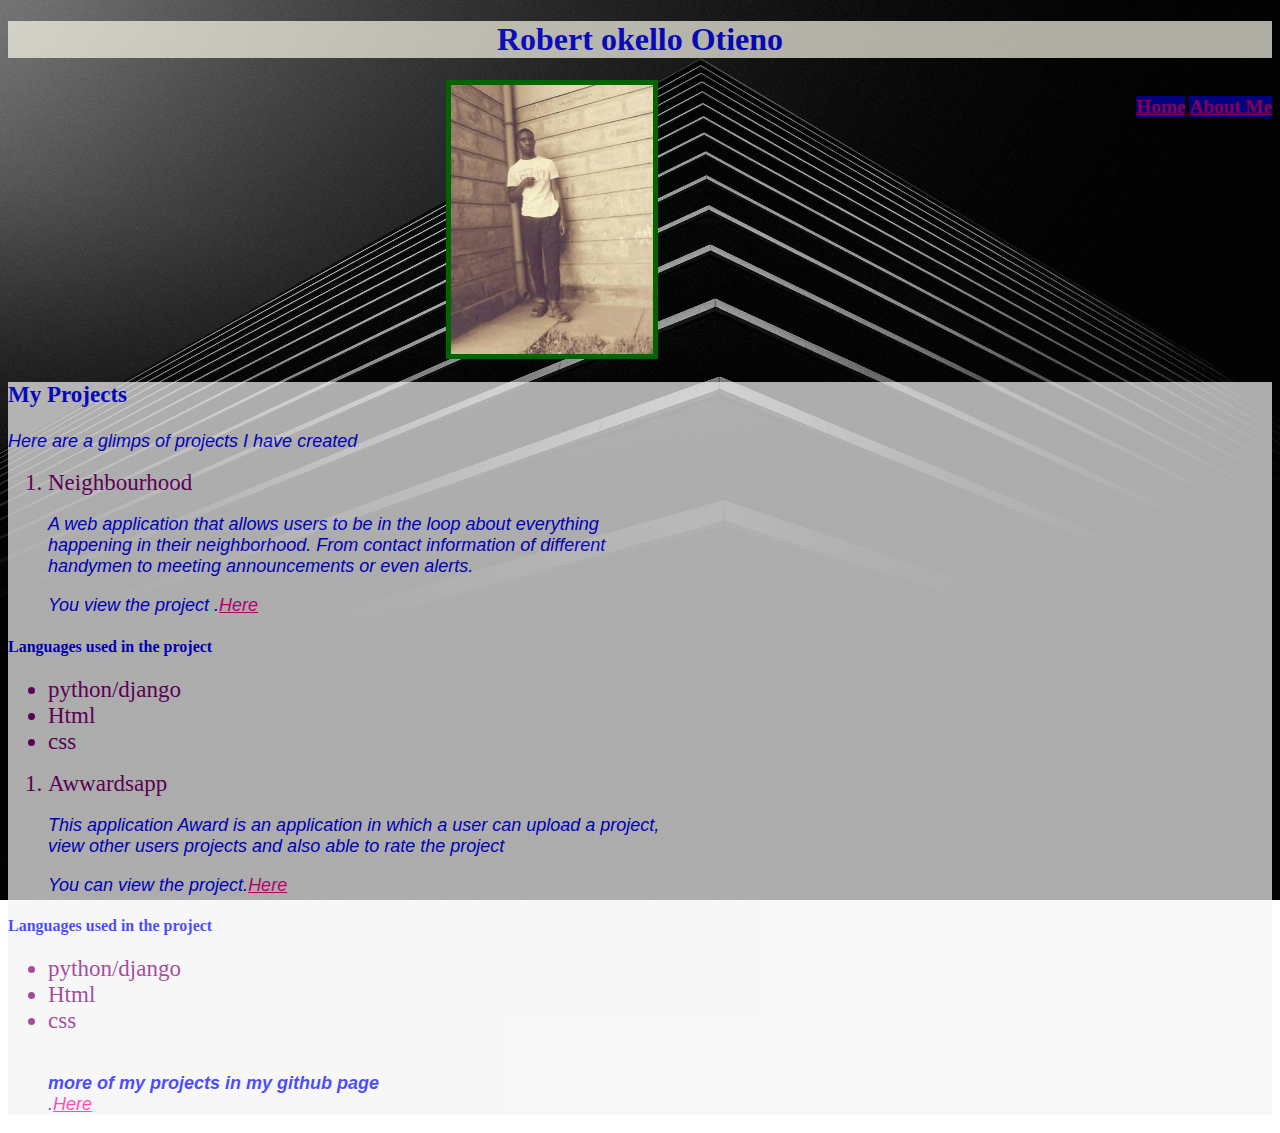
<file: index.html>
<!DOCTYPE html>
<html lang="en">

<head>
    <meta charset="UTF-8">
    <meta http-equiv="X-UA-Compatible" content="IE=edge">
    <meta name="viewport" content="width=device-width, initial-scale=1.0">
    <title>Portfolio</title>
    <link rel="stylesheet" type="text/css" href="styles.css">
    <link rel="stylesheet" type="text/html" href="about.html">
</head>

<body>


    <div id="index">

        <h1>Robert okello Otieno</h1>
        <div class="nav">
            <ul>
                <li><a href="index.html">Home</a></li>
                <li><a href="about.html">About Me</a></li>
            </ul>
        </div>
        <img class="okelo" src="./images/FB_IMG_15835994921213800.jpg" alt="Robert pic">

        <div class="rob">
            <h3>My Projects</h3>
            <div>
                <p>Here are a glimps of projects I have created</p>
                <ol>
                    <li>Neighbourhood</li>
                    <p>A web application that allows users to be in the loop about everything 
                        happening in their neighborhood. From contact information of different handymen to meeting announcements or even alerts.
                    </p>
                    <p>You view the project .<a href="https://hoodapp01.herokuapp.com/">Here</a></p>
                </ol>
                <h4>Languages used in the project</h4>
                <ul>
                    <li>python/django</li>
                    <li>Html</li>
                    <li>css</li>
                </ul>

            </div>
            <div>
                <ol>
                    <li>Awwardsapp</li>
                    <p>
                        This application Award is an application in which a user can upload a project, view other users projects and also able to rate the project
                    </p>
                    <p>You can view the project.<a href="https://awwardsapp001.herokuapp.com/">Here</a></p>
                </ol>
                <h4>Languages used in the project</h4>
                <ul>
                    <li>python/django</li>
                    <li>Html</li>
                    <li>css</li>

                    <p><strong><br> more of my projects in my github page </br></strong>.<a href="https://github.com/Robertokello11?tab=repositories.">Here</a></p> 
                </ul>
            </div>
        </div>

    </div>
</body>

</html>
</file>
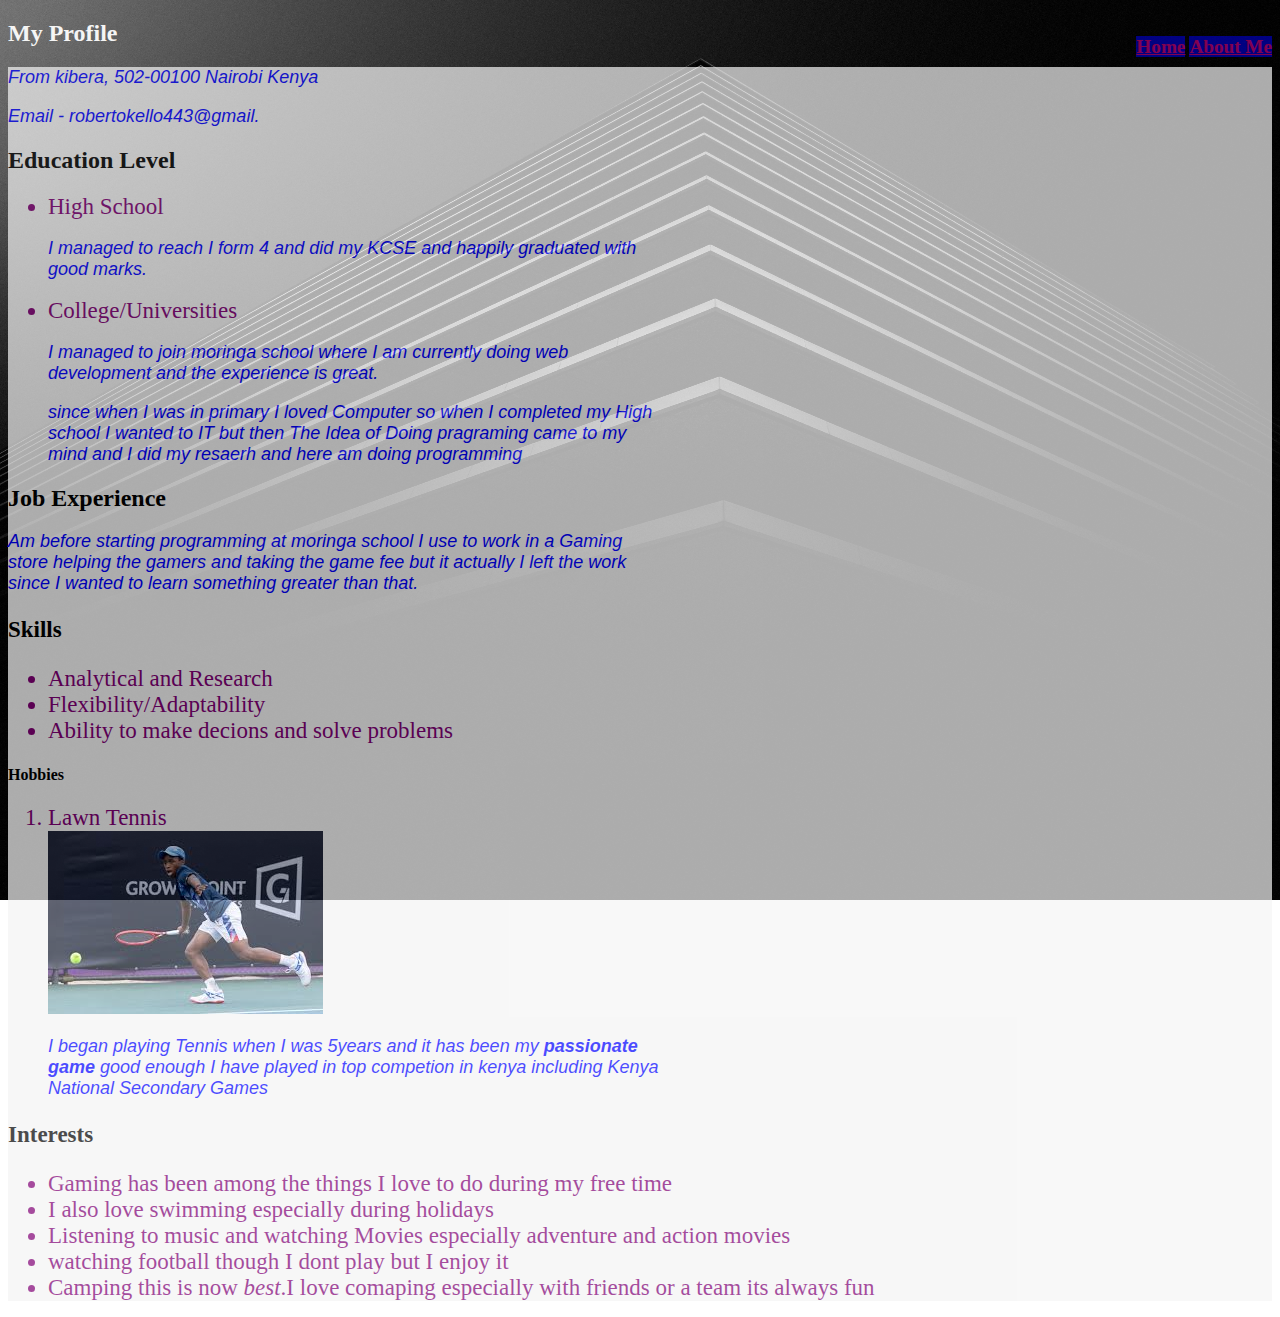
<file: about.html>
<!DOCTYPE html>
<html lang="en">

<head>
    <meta charset="UTF-8">
    <meta http-equiv="X-UA-Compatible" content="IE=edge">
    <meta name="viewport" content="width=device-width, initial-scale=1.0">
    <title>About Me</title>
    <link rel="stylesheet" type="text/css" href="styles.css">
    <link rel="stylesheet" type="text/html" href="index.html">
</head>

<body>
    <div class="nav">
        <ul>
            <li><a href="index.html">Home</a></li>
            <li><a href="about.html">About Me</a></li>
        </ul>

    </div>
    <div>
        <h2 class="lit">My Profile</h2>

        <div id="about">
            <p>From kibera, 502-00100 Nairobi Kenya</p>
            <p>Email - robertokello443@gmail.</p>
            
            <h2>Education Level</h2>
            <ul>
                <li>High School</li>
                <p>I managed to reach I form 4 and did my KCSE and happily graduated
                    with good marks.
                </p>
                <li>College/Universities</li>

                <p> I managed to join <em>moringa school</em> where I am currently doing web development
                    and the experience is great.</p>
                <p>since when I was in primary I loved Computer so when I completed my
                    High school I wanted to IT but then The Idea of Doing pragraming came to my
                    mind and I did my resaerh and here am doing programming
                </p>
            </ul>
            <div>
                <h2>Job Experience</h2>
                <p cla>Am before starting programming at moringa school I use to work in a Gaming store helping the
                    gamers
                    and taking the game fee
                    but it actually I left the work since I wanted to learn something greater than that.
                </p>
                <h3>Skills</h3>
                <ul>
                    <li>Analytical and Research</li>
                    <li>Flexibility/Adaptability</li>
                    <li>Ability to make decions and solve problems</li>
                </ul>
                <h4>Hobbies</h4>
                <ol class="hoby">
                    <li>Lawn Tennis</li>
                    <img src="images/images (4).jpeg" alt="player playing Tennis">
                    <p>I began playing Tennis when I was 5years and it has been my <strong>passionate game</strong>
                        good enough I have played in top competion in kenya including Kenya National Secondary Games
                    </p>
                </ol>
                <div>
                    <h3>Interests</h3>
                    <ul>
                        <li>Gaming has been among the things I love to do during
                            my free time
                        </li>
                        <li>I also love swimming especially during holidays</li>
                        <li>Listening to music and watching Movies especially adventure and action movies</li>
                        <li>watching football though I dont play but I enjoy it</li>
                        <li>Camping this is now <em>best</em>.I love comaping especially with friends or a team its
                            always fun</li>
                    </ul>
                </div>

            </div>

        </div>


    </div>

</body>

</html>
</file>
<file: styles.css>
body {
    background-image: url(./images/josh-rose-trYl7JYATH0-unsplash.jpg);
    background-repeat: no-repeat;
    background-size: 100% 100%;
    background-attachment: fixed;
}

.okelo {
    width: 16%;
    display: block;
    margin-left: auto;
    margin-right: auto;
    border: 5px solid darkgreen;
    height: 30%;
}

h1 {
    color: blue;
    background-color: ivory;
    opacity: 68%;
    text-align: center;
}

.rob {
    background-color: whitesmoke;
    background-size: cover;
    opacity: 70%;
    color: blue;
}

li {

    font-size: 23px;
    font-weight: 550px;
    color: rgb(128, 0, 117);
}

h3 {
    font-weight: 700;
    font-size: 23px;
}

p {
    font-size: large;
    font-family: Arial, Helvetica, sans-serif;
    font-style: oblique;
    width: 50%;
}

a {
    color: rgb(255, 0, 157);
}

span {
    font-weight: bold;
    color: rgb(50, 99, 205);
}

.nav {
    float: right;

}

.nav>ul>li {
    display: inline;
    text-align: center;
    background-color: blue;
    opacity: 50%;
    font-size: larger;
    font-weight: 800;

}

.lit {
    color: whitesmoke;
}

#about {
    background-color: whitesmoke;
    opacity: 70%;

}

p {
    color: blue;
}
</file>
